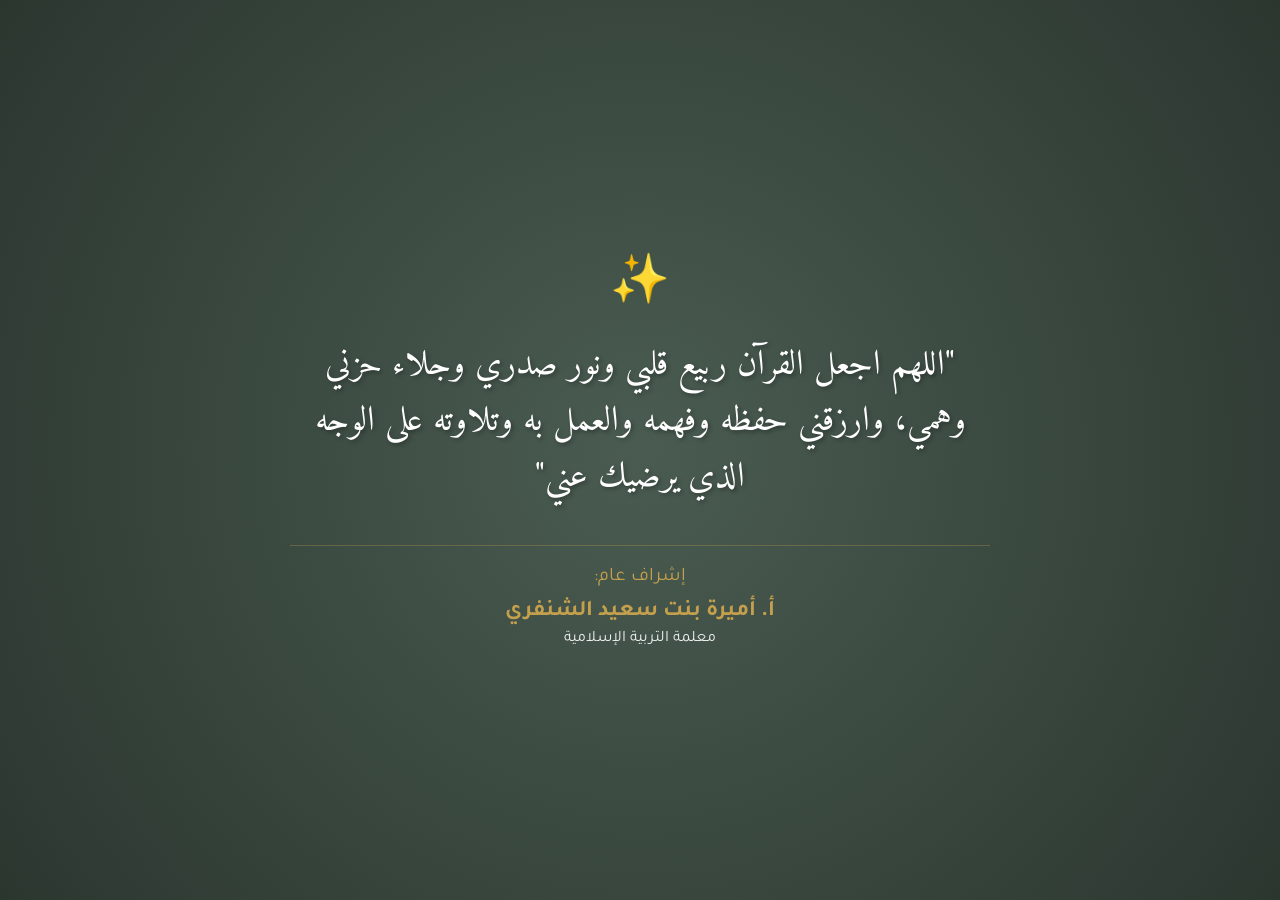
<file: dua.html>
<!DOCTYPE html>
<html lang="ar" dir="rtl">
<head>
    <meta charset="UTF-8">
    <meta name="viewport" content="width=device-width, initial-scale=1.0">
    <title>دعاء - منصة المروج</title>
    <link href="https://fonts.googleapis.com/css2?family=Amiri:wght@700&family=Tajawal:wght@400;700&display=swap" rel="stylesheet">
    <style>
        :root {
            --bg-color: #3d4c42; 
            --accent-gold: #c4a04d; 
            --white: #ffffff;
        }

        body, html {
            margin: 0; padding: 0; width: 100%; min-height: 100vh;
            display: flex; justify-content: center; align-items: center;
            background: radial-gradient(circle, #4a5c51 0%, #2b362f 100%);
            font-family: 'Tajawal', sans-serif;
            color: var(--white);
            text-align: center;
            overflow: hidden;
        }

        .dua-container {
            width: 90%;
            max-width: 700px;
            padding: 20px;
            animation: fadeInScale 1.5s ease-out;
        }

        .dua-icon {
            font-size: 3rem;
            color: var(--accent-gold);
            margin-bottom: 20px;
        }

        .dua-content {
            font-family: 'Amiri', serif;
            font-size: clamp(1.5rem, 5vw, 2.2rem);
            line-height: 1.6;
            margin-bottom: 40px;
            color: var(--white);
            text-shadow: 2px 2px 4px rgba(0,0,0,0.3);
        }

        .supervision-box {
            border-top: 1px solid rgba(196, 160, 77, 0.3);
            padding-top: 20px;
        }

        .label {
            color: var(--accent-gold);
            font-size: 1.2rem;
            margin-bottom: 10px;
            display: block;
        }

        .supervisor-name {
            font-size: 1.4rem;
            font-weight: bold;
            color: var(--accent-gold);
        }

        .job-title {
            font-size: 1rem;
            display: block;
            margin-top: 5px;
            opacity: 0.9;
        }

        @keyframes fadeInScale {
            from { opacity: 0; transform: scale(0.9); }
            to { opacity: 1; transform: scale(1); }
        }
    </style>
</head>
<body>

    <div class="dua-container">
        <div class="dua-icon">✨</div>
        
        <div class="dua-content">
            "اللهم اجعل القرآن ربيع قلبي ونور صدري وجلاء حزني وهمي، وارزقني حفظه وفهمه والعمل به وتلاوته على الوجه الذي يرضيك عني"
        </div>

        <div class="supervision-box">
            <span class="label">إشراف عام:</span>
            <span class="supervisor-name">أ. أميرة بنت سعيد الشنفري</span>
            <span class="job-title">معلمة التربية الإسلامية</span>
        </div>
    </div>

    <script>
        // الانتقال إلى الصفحة الرئيسية للمنصة بعد 7 ثوانٍ
        setTimeout(() => {
            document.body.style.transition = "opacity 1s";
            document.body.style.opacity = "0";
            setTimeout(() => {
               window.location.replace('index.html'); 
            }, 1000);
        }, 10000);
    </script>
</body>
</html>
</file>
